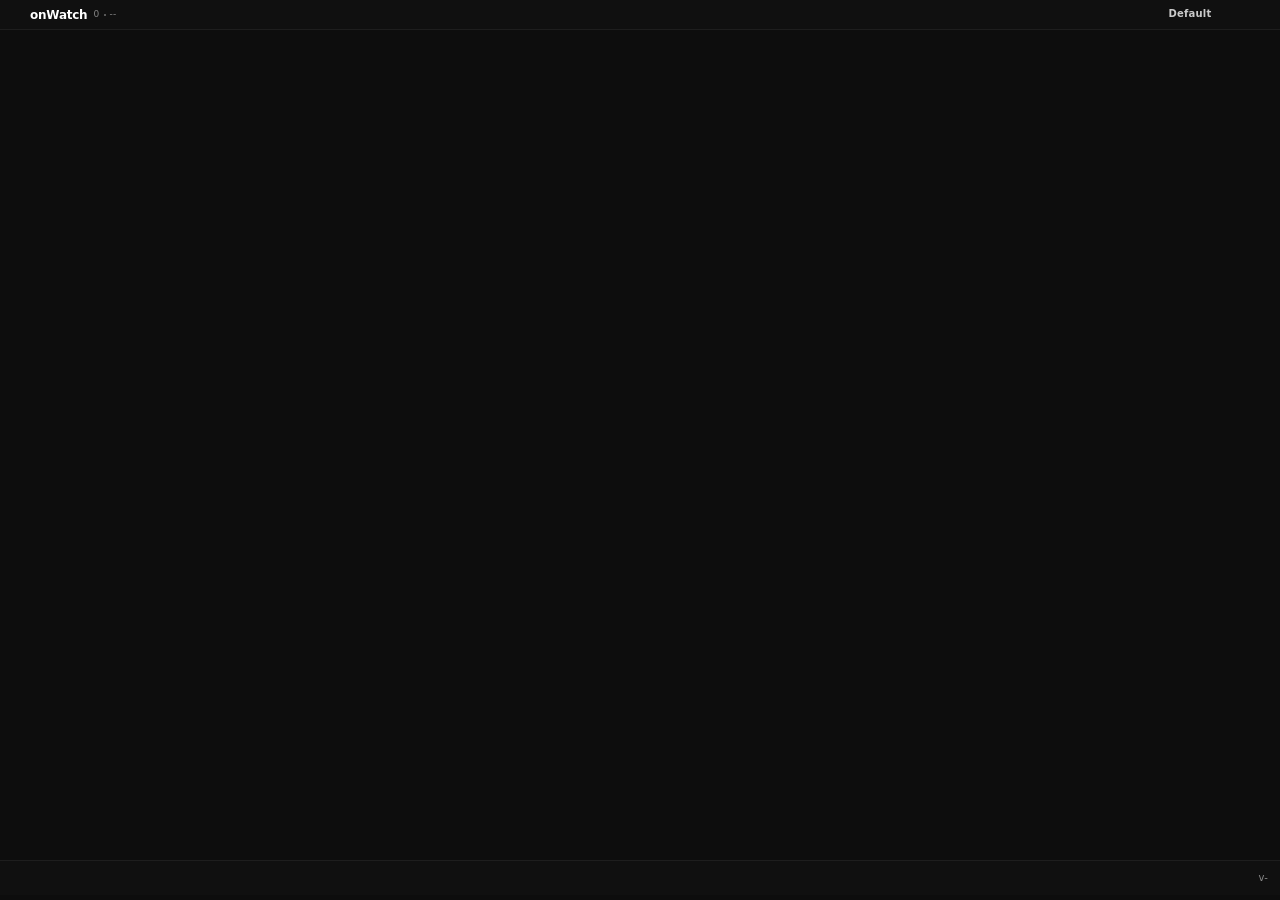
<file: internal/web/static/menubar.html>
<!DOCTYPE html>
<html lang="en" translate="no" class="notranslate">
<head>
    <meta charset="UTF-8">
    <meta name="viewport" content="width=device-width, initial-scale=1.0">
    <meta http-equiv="Content-Language" content="en">
    <meta name="google" content="notranslate">
    <title>onWatch Menubar</title>
    <link rel="icon" type="image/svg+xml" href="/static/favicon.svg">
    <style>
        :root {
            color-scheme: dark;
            --space-xs: 4px;
            --space-sm: 6px;
            --space-md: 8px;
            --space-lg: 12px;

            --font-xs: 9px;
            --font-sm: 10px;
            --font-md: 11px;
            --font-lg: 12px;
            --font-xl: 13px;

            --chart-size: 40px;
            --chart-stroke: 4px;

            --bg-body: #0d0d0d;
            --bg-panel: rgba(16, 16, 16, 0.96);
            --bg-card: rgba(22, 22, 22, 0.96);
            --bg-card-strong: rgba(28, 28, 28, 0.98);
            --bg-hover: rgba(255, 255, 255, 0.05);
            --border: rgba(255, 255, 255, 0.06);
            --settings-accent: rgba(96, 165, 250, 0.08);
            --settings-gradient-start: rgba(16, 16, 16, 0.99);
            --settings-gradient-end: rgba(10, 10, 10, 0.99);
            --icon-surface: rgba(255, 255, 255, 0.03);
            --scrollbar-thumb-soft: rgba(255, 255, 255, 0.15);
            --scrollbar-thumb-soft-hover: rgba(255, 255, 255, 0.25);
            --scrollbar-thumb: rgba(255, 255, 255, 0.22);
            --scrollbar-thumb-hover: rgba(255, 255, 255, 0.32);
            --quota-center: rgba(0, 0, 0, 0.52);
            --quota-percent-stroke: rgba(0, 0, 0, 0.82);
            --footer-divider: rgba(255, 255, 255, 0.18);
            --footer-refresh-hover-bg: rgba(255, 255, 255, 0.08);
            --footer-refresh-hover-border: rgba(255, 255, 255, 0.12);

            --text-primary: #ffffff;
            --text-soft: rgba(255, 255, 255, 0.78);
            --text-muted: rgba(255, 255, 255, 0.5);

            --healthy: #22c55e;
            --warning: #f59e0b;
            --critical: #ef4444;
            --track: rgba(255, 255, 255, 0.08);
            --focus: rgba(96, 165, 250, 0.42);
        }

        :root[data-theme="light"] {
            color-scheme: light;
            --bg-body: #f3f5f8;
            --bg-panel: rgba(255, 255, 255, 0.94);
            --bg-card: rgba(248, 250, 252, 0.95);
            --bg-card-strong: rgba(255, 255, 255, 0.98);
            --bg-hover: rgba(15, 23, 42, 0.06);
            --border: rgba(15, 23, 42, 0.12);
            --settings-accent: rgba(37, 99, 235, 0.1);
            --settings-gradient-start: rgba(255, 255, 255, 0.99);
            --settings-gradient-end: rgba(241, 245, 249, 0.97);
            --icon-surface: rgba(15, 23, 42, 0.05);
            --scrollbar-thumb-soft: rgba(15, 23, 42, 0.22);
            --scrollbar-thumb-soft-hover: rgba(15, 23, 42, 0.34);
            --scrollbar-thumb: rgba(15, 23, 42, 0.3);
            --scrollbar-thumb-hover: rgba(15, 23, 42, 0.42);
            --quota-center: rgba(248, 250, 252, 0.92);
            --quota-percent-stroke: rgba(255, 255, 255, 0.95);
            --footer-divider: rgba(15, 23, 42, 0.26);
            --footer-refresh-hover-bg: rgba(15, 23, 42, 0.1);
            --footer-refresh-hover-border: rgba(15, 23, 42, 0.2);
            --text-primary: #0f172a;
            --text-soft: rgba(15, 23, 42, 0.82);
            --text-muted: rgba(15, 23, 42, 0.62);
            --track: rgba(15, 23, 42, 0.12);
            --focus: rgba(37, 99, 235, 0.45);
        }

        * {
            box-sizing: border-box;
        }

        html,
        body {
            margin: 0;
            padding: 0;
            width: 100%;
            height: 100%;
            background: var(--bg-body);
            color: var(--text-primary);
            font-family: "SF Pro Text", "SF Pro Display", system-ui, sans-serif;
            font-size: var(--font-md);
            line-height: 1.25;
            overflow: hidden;
        }

        a,
        button,
        input,
        select {
            font: inherit;
        }

        button {
            border: 0;
            background: none;
            color: inherit;
            cursor: pointer;
        }

        a:focus-visible,
        button:focus-visible,
        input:focus-visible,
        select:focus-visible {
            outline: 2px solid var(--focus);
            outline-offset: 2px;
        }

        .hidden {
            display: none !important;
        }

        .menubar-shell {
            position: relative;
            display: flex;
            flex-direction: column;
            width: 100%;
            height: 100%;
            min-height: 0;
            max-height: 100%;
            gap: 4px;
            padding: 0 0 5px;
            background: var(--bg-body);
            overflow: hidden;
        }

        .menubar-shell.settings-open {
            min-height: 0;
        }

        .menubar-header,
        .menubar-footer,
        .provider-card,
        .minimal-provider-row,
        .state-card,
        .settings-panel {
            border: 1px solid var(--border);
            background: var(--bg-panel);
        }

        .menubar-header {
            display: flex;
            align-items: center;
            justify-content: space-between;
            gap: 4px;
            min-height: 30px;
            padding: 0 6px;
            border-radius: 0;
            border-top: 0;
            border-left: 0;
            border-right: 0;
        }

        .header-cluster,
        .header-meta,
        .header-actions {
            display: flex;
            align-items: center;
        }

        .header-cluster {
            gap: var(--space-sm);
            min-width: 0;
            cursor: pointer;
        }

        .brand-mark {
            display: grid;
            place-items: center;
            width: 18px;
            height: 18px;
            color: var(--text-primary);
        }

        .brand-mark svg {
            width: 18px;
            height: 18px;
        }

        .header-value {
            font-size: 12px;
            font-weight: 700;
            letter-spacing: -0.02em;
            line-height: 1;
            white-space: nowrap;
        }

        .header-value.hidden {
            display: none;
        }

        .header-meta {
            gap: var(--space-xs);
            color: var(--text-muted);
            font-size: var(--font-xs);
            letter-spacing: 0.04em;
            text-transform: none;
            white-space: nowrap;
        }

        .meta-divider {
            width: 2px;
            height: 2px;
            border-radius: 999px;
            background: currentColor;
            opacity: 0.8;
        }

        .header-actions {
            gap: 2px;
            flex-shrink: 0;
        }

        .icon-button {
            display: inline-flex;
            align-items: center;
            justify-content: center;
            min-width: 24px;
            height: 22px;
            padding: 0 5px;
            border-radius: 999px;
            border: 1px solid transparent;
            background: transparent;
            color: var(--text-soft);
            transition: background-color 180ms ease, border-color 180ms ease;
        }

        .icon-button:hover {
            background: var(--bg-hover);
            border-color: var(--border);
        }

        .icon-button svg {
            width: 13px;
            height: 13px;
        }

        #view-toggle {
            min-width: 64px;
            padding: 0 6px;
        }

        .view-pill {
            font-size: var(--font-sm);
            font-weight: 700;
            letter-spacing: 0.02em;
            text-transform: none;
            white-space: nowrap;
        }

        .menubar-body {
            flex: 1 1 auto;
            min-height: 0;
            overflow-x: hidden;
            overflow-y: auto;
            padding: 0;
            scrollbar-width: thin;
            scrollbar-color: var(--scrollbar-thumb-soft) transparent;
        }

        .menubar-body::-webkit-scrollbar {
            width: 6px;
        }

        .menubar-body::-webkit-scrollbar-track {
            background: transparent;
        }

        .menubar-body::-webkit-scrollbar-thumb {
            background: var(--scrollbar-thumb-soft);
            border-radius: 3px;
        }

        .menubar-body::-webkit-scrollbar-thumb:hover {
            background: var(--scrollbar-thumb-soft-hover);
        }

        .provider-header {
            display: flex;
            align-items: center;
            justify-content: space-between;
            gap: var(--space-sm);
            min-width: 0;
            padding-bottom: 1px;
        }

        .provider-copy {
            display: flex;
            align-items: center;
            gap: 8px;
            min-width: 0;
        }

        .provider-icon {
            display: inline-flex;
            align-items: center;
            justify-content: center;
            width: 20px;
            height: 20px;
            flex-shrink: 0;
            color: var(--healthy);
            background-color: currentColor;
            -webkit-mask-position: center;
            -webkit-mask-repeat: no-repeat;
            -webkit-mask-size: 16px 16px;
            mask-position: center;
            mask-repeat: no-repeat;
            mask-size: 16px 16px;
        }

        .provider-icon img,
        .provider-icon svg {
            width: 16px;
            height: 16px;
            object-fit: contain;
        }

        .provider-icon-anthropic {
            -webkit-mask-image: url("/static/icons/anthropic.svg");
            mask-image: url("/static/icons/anthropic.svg");
        }

        .provider-icon-codex,
        .provider-icon-openai {
            -webkit-mask-image: url("/static/icons/openai.svg");
            mask-image: url("/static/icons/openai.svg");
        }

        .provider-icon-minimax {
            -webkit-mask-image: url("/static/icons/minimax.svg");
            mask-image: url("/static/icons/minimax.svg");
        }

        .provider-icon-copilot {
            -webkit-mask-image: url("/static/icons/copilot.svg");
            mask-image: url("/static/icons/copilot.svg");
        }

        .provider-icon-antigravity {
            -webkit-mask-image: url("/static/icons/antigravity.svg");
            mask-image: url("/static/icons/antigravity.svg");
        }

        .provider-icon-gemini {
            -webkit-mask-image: url("/static/icons/gemini.svg");
            mask-image: url("/static/icons/gemini.svg");
        }

        .provider-icon-zai {
            -webkit-mask-image: url("/static/icons/zai.svg");
            mask-image: url("/static/icons/zai.svg");
        }

        .provider-icon-synthetic {
            -webkit-mask-image: url("/static/icons/synthetic.svg");
            mask-image: url("/static/icons/synthetic.svg");
        }

        .status-warning .provider-icon {
            color: var(--warning);
        }

        .status-critical .provider-icon,
        .status-danger .provider-icon {
            color: var(--critical);
        }

        .provider-name {
            min-width: 0;
            overflow: hidden;
            text-overflow: ellipsis;
            white-space: nowrap;
            font-size: var(--font-xl);
            font-weight: 650;
            letter-spacing: -0.01em;
        }

        .provider-updated {
            flex-shrink: 0;
            color: var(--text-muted);
            font-size: var(--font-xs);
            white-space: nowrap;
        }

        .minimal-view {
            display: grid;
            gap: var(--space-xs);
            padding: 1px;
            align-content: start;
        }

        .minimal-provider-row {
            display: grid;
            gap: 2px;
            padding: 6px 8px;
            border-radius: 13px;
        }

        .minimal-quota-list {
            display: flex;
            flex-wrap: wrap;
            align-items: center;
            gap: 0;
            color: var(--text-soft);
            font-size: var(--font-sm);
        }

        .minimal-quota-inline {
            display: inline-flex;
            align-items: center;
            gap: var(--space-sm);
            min-width: 0;
            white-space: nowrap;
        }

        .minimal-quota-label {
            color: var(--text-primary);
            font-weight: 500;
        }

        .minimal-quota-percent {
            color: var(--text-primary);
            font-weight: 700;
        }

        .minimal-quota-reset {
            color: var(--text-muted);
        }

        .inline-divider {
            color: var(--text-muted);
            padding: 0 var(--space-sm);
        }

        .provider-grid {
            gap: 5px;
            padding: 1px;
            align-content: start;
        }

        .provider-grid-standard {
            display: grid;
            grid-template-columns: repeat(6, minmax(0, 1fr));
            gap: 6px;
        }

        .provider-grid-detailed {
            display: grid;
            grid-template-columns: minmax(0, 1fr);
        }

        .provider-card {
            display: grid;
            gap: 3px;
            padding: 6px 8px;
            border-radius: 14px;
        }

        .provider-card-standard {
            grid-column: span var(--card-span, 6);
            min-width: 0;
        }

        .provider-card-detailed {
            grid-column: 1 / -1;
            gap: 2px;
        }

        .quota-grid {
            display: grid;
            grid-template-columns: repeat(min(var(--quota-count, 1), 3), minmax(0, 1fr));
            gap: 1px;
            min-width: 0;
        }

        .supplementary-section {
            margin-top: 6px;
            padding: 6px 8px;
            border-radius: 6px;
            background: var(--surface-variant, rgba(128,128,128,0.06));
            border: 1px solid var(--border-subtle, rgba(128,128,128,0.1));
        }
        .supplementary-header {
            display: flex;
            align-items: center;
            justify-content: space-between;
            margin-bottom: 4px;
            font-size: 10px;
            text-transform: uppercase;
            letter-spacing: 0.5px;
        }
        .supplementary-title {
            font-weight: 600;
            opacity: 0.5;
        }
        .supplementary-hint {
            font-style: italic;
            text-transform: none;
            letter-spacing: 0;
            opacity: 0.4;
        }
        .supplementary-grid {
            opacity: 0.75;
        }

        /* Inline API source badge for quota items */
        .quota-source-tag {
            display: inline-flex;
            align-items: center;
            gap: 3px;
            font-size: 9px;
            font-weight: 600;
            text-transform: uppercase;
            letter-spacing: 0.4px;
            padding: 1px 5px;
            border-radius: 4px;
            background: var(--surface-variant, rgba(128,128,128,0.1));
            color: var(--text-muted, rgba(128,128,128,0.6));
            opacity: 0.7;
        }
        .quota-source-tag .source-age {
            font-weight: 400;
            font-style: italic;
            text-transform: none;
            letter-spacing: 0;
        }

        .quota-item {
            display: flex;
            flex-direction: column;
            align-items: center;
            gap: 1px;
            min-width: 0;
            color: var(--healthy);
        }

        .quota-item.status-warning {
            color: var(--warning);
        }

        .quota-item.status-critical,
        .quota-item.status-danger {
            color: var(--critical);
        }

        .quota-meter {
            width: var(--chart-size);
            height: var(--chart-size);
            overflow: visible;
        }

        .quota-track {
            fill: none;
            stroke: var(--track);
            stroke-width: var(--chart-stroke);
        }

        .quota-fill {
            fill: none;
            stroke: currentColor;
            stroke-width: var(--chart-stroke);
            stroke-linecap: round;
            transform: rotate(-90deg);
            transform-origin: 20px 20px;
        }

        .quota-center {
            fill: var(--quota-center);
        }

        .quota-percent {
            fill: var(--text-primary);
            font-size: 11px;
            font-weight: 700;
            paint-order: stroke;
            stroke: var(--quota-percent-stroke);
            stroke-width: 2.2px;
            stroke-linejoin: round;
        }

        .quota-label {
            max-width: 80px;
            color: var(--text-primary);
            font-size: var(--font-sm);
            font-weight: 500;
            line-height: 1.05;
            text-align: center;
            white-space: nowrap;
            overflow: hidden;
            text-overflow: ellipsis;
        }

        .quota-reset-line {
            display: inline-flex;
            align-items: center;
            gap: 2px;
            color: var(--text-muted);
            font-size: 8px;
            line-height: 1;
            white-space: nowrap;
        }

        .quota-usage-line {
            font-size: 8px;
            color: var(--text-muted);
            opacity: 0.7;
            white-space: nowrap;
        }

        .menubar-view-standard .quota-reset-line {
            font-size: 9px;
        }

        .quota-reset-line svg {
            width: 9px;
            height: 9px;
            flex-shrink: 0;
            opacity: 0.8;
        }

        .quota-detail-stack {
            display: grid;
            gap: 0;
            padding: 1px 2px 3px;
        }

        .quota-detail-section {
            display: grid;
            gap: 3px;
            padding: 6px 2px;
            color: var(--text-soft);
            border: 0;
            background: transparent;
        }

        .quota-detail-section:first-child {
            padding-top: 6px;
        }

        .quota-detail-section + .quota-detail-section {
            border-top: 1px solid var(--border);
            margin-top: 0;
        }

        .quota-detail-head {
            display: flex;
            align-items: center;
            justify-content: space-between;
            gap: 4px;
            min-width: 0;
        }

        .quota-detail-label {
            min-width: 0;
            overflow: hidden;
            text-overflow: ellipsis;
            white-space: nowrap;
            color: var(--text-primary);
            font-size: var(--font-lg);
            font-weight: 600;
            line-height: 1.08;
        }

        .quota-bar-row {
            display: grid;
            grid-template-columns: minmax(0, 1fr) auto;
            align-items: center;
            gap: 5px;
        }

        .quota-bar-track {
            position: relative;
            height: 7px;
            border-radius: 999px;
            background: var(--track);
            overflow: hidden;
        }

        .quota-bar-fill {
            position: absolute;
            inset: 0 auto 0 0;
            width: 0;
            border-radius: inherit;
            background: var(--healthy);
        }

        .quota-bar-fill.status-warning {
            background: var(--warning);
        }

        .quota-bar-fill.status-critical,
        .quota-bar-fill.status-danger {
            background: var(--critical);
        }

        .quota-bar-value {
            color: var(--text-primary);
            font-size: var(--font-lg);
            font-weight: 700;
            white-space: nowrap;
            line-height: 1;
        }

        .quota-detail-meta {
            display: flex;
            flex-wrap: wrap;
            align-items: center;
            gap: 2px;
            color: var(--text-muted);
            font-size: var(--font-xs);
            line-height: 1.12;
        }

        .detail-divider {
            width: 2px;
            height: 2px;
            border-radius: 999px;
            background: currentColor;
            opacity: 0.7;
        }

        .menubar-footer {
            display: flex;
            align-items: center;
            justify-content: space-between;
            gap: var(--space-xs);
            margin-top: auto;
            padding: 5px 6px;
            border-radius: 0;
            border-left: 0;
            border-right: 0;
            border-bottom: 0;
            font-size: var(--font-sm);
        }

        .footer-refresh {
            display: inline-flex;
            align-items: center;
            justify-content: center;
            width: 24px;
            min-width: 24px;
            height: 24px;
            padding: 0;
            border: 1px solid transparent;
            border-radius: 6px;
            background: transparent;
            color: var(--text-primary);
            line-height: 1;
            transition: background-color 180ms ease, border-color 180ms ease;
        }

        .footer-refresh:hover {
            background: var(--footer-refresh-hover-bg);
            border-color: var(--footer-refresh-hover-border);
        }

        .footer-refresh svg {
            display: block;
            width: 13px;
            height: 13px;
        }

        .footer-version {
            color: var(--text-muted);
            font-size: inherit;
            letter-spacing: 0.01em;
            white-space: nowrap;
            margin-right: 6px;
        }

        .state-card {
            display: grid;
            place-items: center;
            gap: var(--space-sm);
            min-height: 144px;
            padding: 20px var(--space-lg);
            border-radius: 18px;
            text-align: center;
        }

        .state-card strong {
            font-size: var(--font-xl);
        }

        .state-card span {
            color: var(--text-muted);
        }

        .settings-panel {
            position: absolute;
            inset: 0;
            display: grid;
            grid-template-rows: 40px minmax(0, 1fr) 48px;
            border-radius: 18px;
            background:
                radial-gradient(circle at top right, var(--settings-accent), transparent 24%),
                linear-gradient(180deg, var(--settings-gradient-start), var(--settings-gradient-end));
            overflow: hidden;
            z-index: 20;
        }

        .settings-header,
        .settings-footer {
            display: flex;
            align-items: center;
            justify-content: space-between;
            gap: var(--space-sm);
            padding: 0 var(--space-md);
            border-bottom: 1px solid var(--border);
        }

        .settings-footer {
            border-bottom: 0;
            border-top: 1px solid var(--border);
        }

        .settings-title {
            font-size: var(--font-lg);
            font-weight: 700;
        }

        .settings-body {
            display: grid;
            gap: var(--space-lg);
            align-content: start;
            overflow-x: hidden;
            overflow-y: auto;
            padding: var(--space-lg);
            scrollbar-gutter: stable both-edges;
        }

        .menubar-body,
        .settings-body {
            scrollbar-width: thin;
            scrollbar-color: var(--scrollbar-thumb) transparent;
        }

        .menubar-body::-webkit-scrollbar,
        .settings-body::-webkit-scrollbar {
            width: 6px;
        }

        .menubar-body::-webkit-scrollbar-track,
        .settings-body::-webkit-scrollbar-track {
            background: transparent;
            margin: 4px 0;
        }

        .menubar-body::-webkit-scrollbar-thumb,
        .settings-body::-webkit-scrollbar-thumb {
            background: var(--scrollbar-thumb);
            border-radius: 999px;
        }

        .menubar-body::-webkit-scrollbar-thumb:hover,
        .settings-body::-webkit-scrollbar-thumb:hover {
            background: var(--scrollbar-thumb-hover);
        }

        .settings-section {
            display: grid;
            gap: var(--space-sm);
        }

        .settings-section h2 {
            margin: 0;
            color: var(--text-muted);
            font-size: var(--font-xs);
            font-weight: 700;
            letter-spacing: 0.14em;
            text-transform: uppercase;
        }

        .settings-card {
            display: grid;
            gap: var(--space-xs);
            padding: var(--space-md);
            border: 1px solid var(--border);
            border-radius: 14px;
            background: var(--bg-card);
        }

        .settings-card-group {
            display: grid;
            gap: var(--space-sm);
        }

        .settings-collapsible {
            display: grid;
            gap: var(--space-sm);
        }

        .settings-collapsible-toggle {
            display: flex;
            align-items: center;
            justify-content: space-between;
            width: 100%;
            padding: var(--space-xs) 0;
            color: var(--text-soft);
            font-size: var(--font-sm);
            cursor: pointer;
        }

        .settings-collapsible-toggle:hover {
            color: var(--text-primary);
        }

        .settings-collapsible-toggle svg {
            width: 12px;
            height: 12px;
            transition: transform 180ms ease;
        }

        .settings-collapsible.collapsed .settings-collapsible-toggle svg {
            transform: rotate(-90deg);
        }

        .settings-collapsible-content {
            display: grid;
            gap: var(--space-sm);
        }

        .settings-collapsible.collapsed .settings-collapsible-content {
            display: none;
        }

        .settings-hint {
            color: var(--text-muted);
            font-size: var(--font-xs);
        }

        .settings-option {
            display: grid;
            grid-template-columns: 18px minmax(0, 1fr);
            align-items: start;
            gap: var(--space-sm);
            min-height: 30px;
            padding: 3px 0;
        }

        .settings-option input[type="radio"] {
            margin: 0;
            margin-top: 2px;
        }

        .settings-option-copy {
            display: grid;
            gap: 2px;
        }

        .settings-option strong {
            font-size: var(--font-lg);
            font-weight: 600;
        }

        .settings-option em {
            color: var(--text-soft);
            font-style: normal;
            font-size: var(--font-sm);
        }

        .settings-divider {
            height: 1px;
            margin: var(--space-xs) 0;
            background: var(--border);
        }

        .settings-preview {
            display: flex;
            align-items: center;
            justify-content: space-between;
            gap: var(--space-sm);
            padding-top: var(--space-sm);
        }

        .settings-preview-label {
            color: var(--text-muted);
            font-size: var(--font-xs);
            letter-spacing: 0.08em;
            text-transform: uppercase;
        }

        .settings-preview strong {
            min-width: 0;
            overflow: hidden;
            text-overflow: ellipsis;
            white-space: nowrap;
            font-size: var(--font-lg);
            font-weight: 700;
        }

        .settings-option-count {
            color: var(--text-muted);
            font-size: var(--font-xs);
            letter-spacing: 0.08em;
            text-transform: uppercase;
        }

        .settings-checklist {
            display: grid;
            gap: 6px;
            max-height: 200px;
            overflow: auto;
            padding-right: 2px;
        }

        .settings-check-item {
            display: grid;
            grid-template-columns: 16px minmax(0, 1fr);
            align-items: start;
            gap: var(--space-sm);
            padding: 4px 0;
        }

        .settings-check-item.is-disabled {
            opacity: 0.5;
        }

        .settings-check-item input[type="checkbox"] {
            margin: 0;
            margin-top: 2px;
        }

        .settings-check-copy {
            display: grid;
            gap: 1px;
            min-width: 0;
        }

        .settings-check-copy strong {
            min-width: 0;
            overflow: hidden;
            text-overflow: ellipsis;
            white-space: nowrap;
            font-size: var(--font-lg);
            font-weight: 600;
        }

        .settings-check-copy em {
            color: var(--text-muted);
            font-style: normal;
            font-size: var(--font-sm);
        }

        .settings-grid {
            display: grid;
            grid-template-columns: repeat(2, minmax(0, 1fr));
            gap: var(--space-sm);
        }

        .settings-row {
            display: grid;
            gap: var(--space-xs);
        }

        .settings-row label {
            color: var(--text-muted);
            font-size: var(--font-xs);
            letter-spacing: 0.08em;
            text-transform: uppercase;
        }

        .settings-row select {
            width: 100%;
            height: 34px;
            padding: 0 var(--space-md);
            border: 1px solid var(--border);
            border-radius: 12px;
            background: var(--bg-card-strong);
            color: var(--text-primary);
            appearance: none;
        }

        .provider-order-list {
            display: grid;
            gap: var(--space-xs);
        }

        .provider-order-item {
            display: grid;
            grid-template-columns: 18px 16px minmax(0, 1fr) auto;
            align-items: center;
            gap: var(--space-sm);
            min-height: 34px;
            padding: 5px var(--space-sm);
            border: 1px solid var(--border);
            border-radius: 12px;
            background: var(--bg-card-strong);
            cursor: grab;
        }

        .provider-order-item.dragging {
            opacity: 0.45;
        }

        .provider-order-handle {
            display: inline-flex;
            align-items: center;
            justify-content: center;
            color: var(--text-muted);
        }

        .provider-order-handle svg {
            width: 12px;
            height: 12px;
        }

        .provider-order-copy {
            display: grid;
            gap: 1px;
            min-width: 0;
        }

        .provider-order-name {
            min-width: 0;
            overflow: hidden;
            text-overflow: ellipsis;
            white-space: nowrap;
            font-size: var(--font-lg);
            font-weight: 600;
        }

        .provider-order-meta {
            color: var(--text-muted);
            font-size: var(--font-xs);
            text-transform: lowercase;
        }

        .provider-order-controls {
            display: inline-flex;
            align-items: center;
            gap: var(--space-xs);
            justify-self: end;
        }

        .provider-order-move {
            display: inline-flex;
            align-items: center;
            justify-content: center;
            width: 24px;
            height: 24px;
            border: 1px solid var(--border);
            border-radius: 8px;
            background: var(--bg-hover);
            color: var(--text-soft);
            transition: background-color 180ms ease, border-color 180ms ease;
        }

        .provider-order-move:hover:not(:disabled) {
            background: color-mix(in srgb, var(--bg-hover) 70%, transparent);
            border-color: color-mix(in srgb, var(--text-primary) 24%, transparent);
        }

        .provider-order-move:disabled {
            opacity: 0.45;
            cursor: default;
        }

        .provider-order-move svg {
            width: 12px;
            height: 12px;
        }

        .provider-order-toggle {
            display: inline-flex;
            align-items: center;
            gap: var(--space-xs);
            color: var(--text-muted);
            font-size: var(--font-xs);
        }

        .provider-order-toggle input[type="checkbox"] {
            margin: 0;
        }

        .provider-order-item .provider-icon {
            color: var(--text-soft);
            justify-self: center;
        }

        .save-button {
            min-width: 60px;
            min-height: 28px;
            padding: 0 12px;
            border-radius: 999px;
            background: linear-gradient(180deg, color-mix(in srgb, var(--text-primary) 18%, transparent), color-mix(in srgb, var(--text-primary) 8%, transparent));
            border: 1px solid var(--border);
            color: var(--text-primary);
            font-size: 11px;
            font-weight: 600;
            transition: transform 180ms ease, border-color 180ms ease, background-color 180ms ease;
        }

        .save-button:hover {
            transform: translateY(-1px);
            border-color: color-mix(in srgb, var(--text-primary) 28%, transparent);
        }

        .save-button:disabled {
            opacity: 0.6;
            cursor: default;
            transform: none;
        }

        @media (max-width: 359px) {
            .header-meta {
                display: none;
            }

            .settings-grid {
                grid-template-columns: 1fr;
            }

            .provider-grid-standard {
                grid-template-columns: 1fr;
            }

            .provider-card-standard {
                grid-column: 1 / -1 !important;
            }

        }

        @media (max-width: 320px) {
            .quota-grid {
                grid-template-columns: repeat(2, minmax(0, 1fr));
            }

            .quota-item:last-child:nth-child(odd) {
                grid-column: 1 / -1;
            }
        }

        @media (prefers-reduced-motion: reduce) {
            *,
            *::before,
            *::after {
                animation: none !important;
                transition: none !important;
                scroll-behavior: auto !important;
            }
        }
    </style>
</head>
<body translate="no">
    <main class="menubar-shell menubar-view-standard" id="menubar-shell">
        <header class="menubar-header">
            <div class="header-cluster">
                <div class="brand-mark" aria-hidden="true" id="brand-mark"></div>
                <div class="header-value" id="header-value">onWatch</div>
                <div class="header-meta">
                    <span id="header-count">0</span>
                    <span class="meta-divider"></span>
                    <span id="header-updated">--</span>
                </div>
            </div>
            <div class="header-actions">
                <button class="icon-button" id="view-toggle" aria-label="Change menubar density" title="Change density">
                    <span class="view-pill" id="view-pill">Default</span>
                </button>
                <button class="icon-button" id="settings-toggle" aria-label="Open menubar settings" title="Settings"></button>
                <button class="icon-button" id="close-button" aria-label="Close menubar" title="Close"></button>
            </div>
        </header>

        <section class="menubar-body" id="menubar-body" aria-live="polite"></section>

        <footer class="menubar-footer">
            <button class="footer-refresh" id="refresh-button" type="button" aria-label="Refresh menubar data" title="Refresh">
                <span id="refresh-icon"></span>
            </button>
            <span class="footer-version" id="footer-version">v-</span>
        </footer>

        <section class="settings-panel hidden" id="settings-panel" aria-hidden="true">
            <div class="settings-header">
                <button class="icon-button" id="settings-back" aria-label="Close settings" title="Back"></button>
                <div class="settings-title">Settings</div>
                <button class="icon-button" id="settings-close" aria-label="Close settings" title="Close"></button>
            </div>
            <div class="settings-body" id="settings-body"></div>
            <div class="settings-footer">
                <div class="settings-hint" id="settings-note">tray + local</div>
                <button class="save-button" id="settings-save" type="button">Done</button>
            </div>
        </section>
    </main>

    <script>
        window.__ONWATCH_MENUBAR__ = __ONWATCH_MENUBAR_BOOTSTRAP__;

        (() => {
            const capability = new URLSearchParams(window.location.hash.slice(1)).get("token") || sessionStorage.getItem("onwatch.menubar.capability") || "";
            if (capability) sessionStorage.setItem("onwatch.menubar.capability", capability);
            if (window.location.hash) window.history.replaceState(null, "", window.location.pathname + window.location.search);
            const MENUBAR_VERSION = "__ONWATCH_MENUBAR_VERSION__";
            const STATUS_STORAGE_KEY = "menubar_status_display";
            const VIEW_STORAGE_KEY = "menubar_view_mode";
            const ORDER_STORAGE_KEY = "menubar_provider_order";
            const THEME_STORAGE_KEY = "menubar_theme_mode";
            const VIEW_ORDER = ["minimal", "standard", "detailed"];
            const THEME_MODES = ["system", "light", "dark"];

            const icons = {
                star: '<svg viewBox="0 0 24 24" fill="none" stroke="currentColor" stroke-width="2" stroke-linecap="round"><path d="M12 2v20"/><path d="M2 12h20"/><path d="M4.93 4.93 19.07 19.07"/><path d="M19.07 4.93 4.93 19.07"/></svg>',
                settings: '<svg viewBox="0 0 24 24" fill="none" stroke="currentColor" stroke-width="1.8" stroke-linecap="round" stroke-linejoin="round"><circle cx="12" cy="12" r="3.2"/><path d="M19.4 15a1.6 1.6 0 0 0 .32 1.82l.05.05a2 2 0 0 1-2.82 2.83l-.06-.06a1.6 1.6 0 0 0-1.81-.33 1.6 1.6 0 0 0-.99 1.48V21a2 2 0 0 1-4 0v-.08a1.6 1.6 0 0 0-.99-1.48 1.6 1.6 0 0 0-1.81.33l-.06.06A2 2 0 0 1 4.4 17l.06-.05A1.6 1.6 0 0 0 4.79 15a1.6 1.6 0 0 0-1.48-.99H3.2a2 2 0 1 1 0-4h.08A1.6 1.6 0 0 0 4.76 9a1.6 1.6 0 0 0-.33-1.82l-.06-.05A2 2 0 1 1 7.2 4.3l.06.05a1.6 1.6 0 0 0 1.81.33 1.6 1.6 0 0 0 .99-1.48V3.1a2 2 0 0 1 4 0v.08a1.6 1.6 0 0 0 .99 1.48 1.6 1.6 0 0 0 1.81-.33l.06-.05a2 2 0 1 1 2.82 2.82l-.05.06A1.6 1.6 0 0 0 19.4 9c0 .64.37 1.22.95 1.49.17.08.35.11.54.11h.08a2 2 0 0 1 0 4h-.08a1.6 1.6 0 0 0-1.49.95Z"/></svg>',
                close: '<svg viewBox="0 0 24 24" fill="none" stroke="currentColor" stroke-width="1.8" stroke-linecap="round"><path d="M6 6 18 18"/><path d="M18 6 6 18"/></svg>',
                back: '<svg viewBox="0 0 24 24" fill="none" stroke="currentColor" stroke-width="1.8" stroke-linecap="round" stroke-linejoin="round"><path d="M15 18 9 12l6-6"/></svg>',
                refresh: '<svg viewBox="0 0 24 24" fill="none" stroke="currentColor" stroke-width="2" stroke-linecap="round" stroke-linejoin="round"><path d="M20 12a8 8 0 1 0-2.34 5.66"/><path d="M20 4v7h-7"/></svg>',
                clock: '<svg viewBox="0 0 24 24" fill="none" stroke="currentColor" stroke-width="1.8" stroke-linecap="round" stroke-linejoin="round"><circle cx="12" cy="12" r="8"/><path d="M12 8v4l3 2"/></svg>',
                grip: '<svg viewBox="0 0 24 24" fill="currentColor"><circle cx="8" cy="7" r="1.5"/><circle cx="8" cy="12" r="1.5"/><circle cx="8" cy="17" r="1.5"/><circle cx="16" cy="7" r="1.5"/><circle cx="16" cy="12" r="1.5"/><circle cx="16" cy="17" r="1.5"/></svg>',
                arrowUp: '<svg viewBox="0 0 24 24" fill="none" stroke="currentColor" stroke-width="1.9" stroke-linecap="round" stroke-linejoin="round"><path d="m6 14 6-6 6 6"/></svg>',
                arrowDown: '<svg viewBox="0 0 24 24" fill="none" stroke="currentColor" stroke-width="1.9" stroke-linecap="round" stroke-linejoin="round"><path d="m6 10 6 6 6-6"/></svg>',
            };

            const statusDisplayOptions = [
                { mode: "multi_provider", label: "Multi-provider", detail: () => "Select up to three quotas." },
                { mode: "critical_count", label: "Critical count", detail: (snapshot) => `Shows ${aggregateAlertCount(snapshot)} alerts.` },
                { mode: "icon_only", label: "Icon only", detail: () => "Shows only the tray icon." }
            ];

            const bootstrap = normalizePreferences(window.__ONWATCH_MENUBAR__ || {});
            const requestedView = (() => {
                const query = new URLSearchParams(window.location.search).get("view");
                return query ? normalizeView(query) : "";
            })();
            const storedStatus = readStoredStatusDisplay();
            const storedOrder = readStoredProviderOrder();

            if (storedStatus) {
                bootstrap.status_display = storedStatus;
            }
            if (storedOrder.length > 0 && (!bootstrap.providers_order || bootstrap.providers_order.length === 0)) {
                bootstrap.providers_order = storedOrder;
            }

            const state = {
                snapshot: null,
                providerOptions: [],
                preferences: bootstrap,
                draft: null,
                view: requestedView || normalizeView(bootstrap.default_view || "standard"),
                loading: true,
                saving: false,
                settingsOpen: false,
                error: "",
                draggingProviderID: "",
                systemPrefersDark: window.matchMedia && window.matchMedia("(prefers-color-scheme: dark)").matches,
                quotaSelectionExpanded: true
            };

            const shell = document.getElementById("menubar-shell");
            const body = document.getElementById("menubar-body");
            const settingsPanel = document.getElementById("settings-panel");
            const settingsBody = document.getElementById("settings-body");
            const header = document.querySelector(".menubar-header");
            const headerCluster = document.querySelector(".header-cluster");
            const footer = document.querySelector(".menubar-footer");
            const settingsHeader = settingsPanel.querySelector(".settings-header");
            const settingsFooter = settingsPanel.querySelector(".settings-footer");
            const headerValue = document.getElementById("header-value");
            const headerCount = document.getElementById("header-count");
            const headerUpdated = document.getElementById("header-updated");
            const viewPill = document.getElementById("view-pill");
            const settingsNote = document.getElementById("settings-note");
            const footerVersion = document.getElementById("footer-version");
            let refreshTimer = null;
            let resizeFrame = 0;
            let resizeTimer = 0;
            let autoSaveTimer = null;

            if (footerVersion) {
                footerVersion.textContent = `v${MENUBAR_VERSION || "-"}`;
            }

            document.getElementById("brand-mark").innerHTML = icons.star;
            document.getElementById("settings-toggle").innerHTML = icons.settings;
            document.getElementById("close-button").innerHTML = icons.close;
            document.getElementById("settings-back").innerHTML = icons.back;
            document.getElementById("settings-close").innerHTML = icons.close;
            document.getElementById("refresh-icon").innerHTML = icons.refresh;

            document.getElementById("view-toggle").addEventListener("click", () => {
                state.view = nextView(state.view);
                writeStoredViewMode(state.view);
                if (state.settingsOpen && state.draft) {
                    state.draft.default_view = state.view;
                    scheduleAutoSave();
                }
                render();
            });
            const themeMedia = window.matchMedia ? window.matchMedia("(prefers-color-scheme: dark)") : null;
            if (themeMedia && typeof themeMedia.addEventListener === "function") {
                themeMedia.addEventListener("change", (event) => {
                    state.systemPrefersDark = !!event.matches;
                    applyTheme();
                    queueResizeReport();
                });
            } else if (themeMedia && typeof themeMedia.addListener === "function") {
                themeMedia.addListener((event) => {
                    state.systemPrefersDark = !!event.matches;
                    applyTheme();
                    queueResizeReport();
                });
            }
            document.getElementById("settings-toggle").addEventListener("click", () => openSettings());
            document.getElementById("settings-back").addEventListener("click", () => closeSettings());
            document.getElementById("settings-close").addEventListener("click", () => closeSettings());
            headerCluster.addEventListener("click", () => openDashboard());
            document.getElementById("close-button").addEventListener("click", () => closeMenubar());
            document.getElementById("refresh-button").addEventListener("click", () => void refreshData());
            document.getElementById("settings-save").addEventListener("click", () => closeSettings());
            settingsBody.addEventListener("change", handleSettingsChange);
            settingsBody.addEventListener("click", handleSettingsClick);
            settingsBody.addEventListener("dragstart", handleSettingsDragStart);
            settingsBody.addEventListener("dragover", handleSettingsDragOver);
            settingsBody.addEventListener("drop", handleSettingsDrop);
            settingsBody.addEventListener("dragend", handleSettingsDragEnd);
            window.addEventListener("resize", queueResizeReport);

            init();

            async function init() {
                applyTheme();
                render();
                await Promise.all([loadPreferences(), loadSnapshot()]);
            }

            async function loadPreferences() {
                try {
                    const response = await fetch("/api/menubar/preferences", {
                        credentials: "same-origin",
                        headers: { "X-Onwatch-Menubar": capability, "Accept": "application/json" }
                    });
                    if (!response.ok) {
                        throw new Error(`preferences ${response.status}`);
                    }
                    const data = await response.json();
                    const previousIDs = new Set(state.providerOptions.map((p) => p.id));
                    state.providerOptions = Array.isArray(data.providers) ? data.providers : [];
                    const preferences = normalizePreferences(data);
                    if (previousIDs.size > 0 && preferences.visible_providers.length > 0) {
                        const newProviders = state.providerOptions.filter((p) => !previousIDs.has(p.id));
                        for (const provider of newProviders) {
                            preferences.visible_providers.push(provider.id);
                        }
                    }
                    const localStatus = readStoredStatusDisplay();
                    const localOrder = readStoredProviderOrder();
                    if (localStatus) {
                        preferences.status_display = localStatus;
                    }
                    preferences.providers_order = mergeProviderOrder(
                        preferences.providers_order.length > 0 ? preferences.providers_order : localOrder,
                        state.providerOptions.map((provider) => provider.id)
                    );
                    state.preferences = preferences;
                    if (!state.settingsOpen) {
                        state.draft = null;
                    }
                    writeStoredThemeMode(preferences.theme);
                    applyTheme();
                    if (!requestedView) {
                        state.view = normalizeView(preferences.default_view || state.view);
                    }
                    writeStoredStatusDisplay(preferences.status_display);
                    writeStoredProviderOrder(preferences.providers_order);
                    resetRefreshTimer();
                    render();
                } catch (error) {
                    resetRefreshTimer();
                    render();
                }
            }

            async function loadSnapshot() {
                state.loading = state.snapshot == null;
                render();
                try {
                    const response = await fetch("/api/menubar/summary", {
                        credentials: "same-origin",
                        headers: { "X-Onwatch-Menubar": capability, "Accept": "application/json" }
                    });
                    if (!response.ok) {
                        throw new Error(`summary ${response.status}`);
                    }
                    state.snapshot = await response.json();
                    state.error = "";
                } catch (error) {
                    state.error = error && error.message ? error.message : "Unable to load menubar data.";
                } finally {
                    state.loading = false;
                    render();
                }
            }

            async function refreshData() {
                await Promise.all([loadPreferences(), loadSnapshot()]);
            }

            function sendNativeAction(action) {
                try {
                    const handler = window.webkit && window.webkit.messageHandlers && window.webkit.messageHandlers.onwatchAction;
                    if (handler && typeof handler.postMessage === "function") {
                        handler.postMessage(action);
                        return true;
                    }
                } catch (error) {
                    return false;
                }
                return false;
            }

            function openDashboard() {
                if (sendNativeAction("open_dashboard")) {
                    return;
                }
                window.location.href = "/";
            }

            function closeMenubar() {
                if (sendNativeAction("close")) {
                    return;
                }
                if (typeof window.close === "function") {
                    window.close();
                }
                setTimeout(() => {
                    if (window.location.pathname !== "/") {
                        window.location.href = "/";
                    }
                }, 50);
            }

            async function savePreferences() {
                if (state.saving) {
                    return;
                }
                const draft = normalizePreferences(state.draft || state.preferences);
                draft.providers_order = mergeProviderOrder(draft.providers_order, state.providerOptions.map((provider) => provider.id));
                state.saving = true;
                renderSettings();
                try {
                    const response = await fetch("/api/menubar/preferences", {
                        method: "PUT",
                        credentials: "same-origin",
                        headers: {
                            "X-Onwatch-Menubar": capability, "Accept": "application/json",
                            "Content-Type": "application/json",
                            "X-Requested-With": "XMLHttpRequest"
                        },
                        body: JSON.stringify(draft)
                    });
                    if (!response.ok) {
                        throw new Error(`save ${response.status}`);
                    }
                    const data = await response.json();
                    state.providerOptions = Array.isArray(data.providers) ? data.providers : state.providerOptions;
                    state.preferences = normalizePreferences(data);
                    state.preferences.providers_order = mergeProviderOrder(
                        draft.providers_order,
                        state.providerOptions.map((provider) => provider.id)
                    );
                    writeStoredStatusDisplay(state.preferences.status_display);
                    writeStoredProviderOrder(state.preferences.providers_order);
                    writeStoredThemeMode(state.preferences.theme);
                    writeStoredViewMode(state.view);
                    state.draft = null;
                    applyTheme();
                    state.settingsOpen = false;
                    state.error = "";
                    settingsNote.textContent = "saved";
                    resetRefreshTimer();
                    await loadSnapshot();
                } catch (error) {
                    settingsNote.textContent = "save failed";
                } finally {
                    state.saving = false;
                    render();
                }
            }

            function scheduleAutoSave(delayMs) {
                if (autoSaveTimer) clearTimeout(autoSaveTimer);
                autoSaveTimer = setTimeout(() => {
                    autoSaveTimer = null;
                    void autoSavePreferences();
                }, delayMs || 500);
            }

            async function autoSavePreferences() {
                if (state.saving || !state.draft) return;
                const draft = normalizePreferences(state.draft);
                draft.providers_order = mergeProviderOrder(draft.providers_order, state.providerOptions.map((p) => p.id));
                state.saving = true;
                settingsNote.textContent = "saving…";
                renderSettings();
                try {
                    const response = await fetch("/api/menubar/preferences", {
                        method: "PUT",
                        credentials: "same-origin",
                        headers: {
                            "X-Onwatch-Menubar": capability, "Accept": "application/json",
                            "Content-Type": "application/json",
                            "X-Requested-With": "XMLHttpRequest"
                        },
                        body: JSON.stringify(draft)
                    });
                    if (!response.ok) throw new Error(`save ${response.status}`);
                    const data = await response.json();
                    state.providerOptions = Array.isArray(data.providers) ? data.providers : state.providerOptions;
                    state.preferences = normalizePreferences(data);
                    state.preferences.providers_order = mergeProviderOrder(
                        draft.providers_order,
                        state.providerOptions.map((p) => p.id)
                    );
                    writeStoredStatusDisplay(state.preferences.status_display);
                    writeStoredProviderOrder(state.preferences.providers_order);
                    writeStoredThemeMode(state.preferences.theme);
                    writeStoredViewMode(state.view);
                    if (state.settingsOpen) {
                        state.draft = normalizePreferences(state.preferences);
                        state.draft.default_view = normalizeView(state.view || state.draft.default_view);
                    }
                    state.error = "";
                    settingsNote.textContent = "saved";
                    applyTheme();
                    resetRefreshTimer();
                    loadSnapshot();
                } catch (error) {
                    settingsNote.textContent = "save failed";
                } finally {
                    state.saving = false;
                    renderSettings();
                }
            }

            function openSettings() {
                const draft = normalizePreferences(state.preferences);
                draft.default_view = normalizeView(state.view || draft.default_view);
                draft.providers_order = mergeProviderOrder(draft.providers_order, state.providerOptions.map((provider) => provider.id));
                state.draft = draft;
                state.settingsOpen = true;
                settingsNote.textContent = "";
                render();
            }

            function closeSettings() {
                if (autoSaveTimer && state.draft) {
                    clearTimeout(autoSaveTimer);
                    autoSaveTimer = null;
                    void autoSavePreferences();
                }
                state.settingsOpen = false;
                state.draft = null;
                state.draggingProviderID = "";
                render();
            }

            function handleSettingsChange(event) {
                if (!state.draft) {
                    return;
                }
                const target = event.target;
                if (!(target instanceof HTMLElement)) {
                    return;
                }
                if (target.matches('input[name="status-display"]')) {
                    state.draft.status_display.mode = target.value;
                    if (target.value === "multi_provider") {
                        ensureMultiProviderSelection();
                        state.quotaSelectionExpanded = true;
                    }
                    scheduleAutoSave();
                    renderSettings();
                    return;
                }
                if (target.matches('input[name="status-selection"]')) {
                    state.draft.status_display.selected_quotas = normalizeStatusSelections(
                        [...settingsBody.querySelectorAll('input[name="status-selection"]:checked')]
                            .map((input) => parseStatusSelectionValue(input.value))
                    );
                    state.quotaSelectionExpanded = true;
                    scheduleAutoSave();
                    renderSettings();
                    return;
                }
                if (target.matches('input[name="visible-provider"]')) {
                    const visible = [...settingsBody.querySelectorAll('input[name="visible-provider"]:checked')].map((input) => input.value);
                    if (visible.length === state.providerOptions.length) {
                        state.draft.visible_providers = [];
                    } else {
                        state.draft.visible_providers = visible;
                    }
                    ensureMultiProviderSelection();
                    state.quotaSelectionExpanded = true;
                    scheduleAutoSave();
                    renderSettings();
                    return;
                }
                if (target.matches('select[name="view-mode"]')) {
                    state.draft.default_view = normalizeView(target.value);
                    state.view = state.draft.default_view;
                    writeStoredViewMode(state.view);
                    scheduleAutoSave();
                    render();
                    return;
                }
                if (target.matches('select[name="theme-mode"]')) {
                    state.draft.theme = normalizeTheme(target.value);
                    scheduleAutoSave();
                    applyTheme();
                    queueResizeReport();
                    return;
                }
            }

            function handleSettingsClick(event) {
                const target = event.target instanceof Element ? event.target.closest('[data-action="toggle-quota-selection"]') : null;
                if (!(target instanceof HTMLElement)) {
                    return;
                }
                event.preventDefault();
                state.quotaSelectionExpanded = !state.quotaSelectionExpanded;
                renderSettings();
                queueResizeReport();
            }

            function handleSettingsDragStart(event) {
                if (!state.settingsOpen || !state.draft) {
                    return;
                }
                const item = event.target instanceof Element ? event.target.closest(".provider-order-item") : null;
                if (!(item instanceof HTMLElement)) {
                    return;
                }
                state.draggingProviderID = item.dataset.providerId || "";
                item.classList.add("dragging");
                if (event.dataTransfer) {
                    event.dataTransfer.effectAllowed = "move";
                    event.dataTransfer.setData("text/plain", state.draggingProviderID);
                }
            }

            function handleSettingsDragOver(event) {
                if (!state.settingsOpen || !state.draft) {
                    return;
                }
                const list = settingsBody.querySelector("#provider-order-list");
                const dragging = list ? list.querySelector(".provider-order-item.dragging") : null;
                const item = event.target instanceof Element ? event.target.closest(".provider-order-item") : null;
                if (!(list instanceof HTMLElement) || !(dragging instanceof HTMLElement) || !(item instanceof HTMLElement) || item === dragging) {
                    return;
                }
                event.preventDefault();
                const box = item.getBoundingClientRect();
                const insertBefore = event.clientY < box.top + box.height / 2;
                if (insertBefore) {
                    list.insertBefore(dragging, item);
                } else {
                    list.insertBefore(dragging, item.nextSibling);
                }
            }

            function handleSettingsDrop(event) {
                if (!state.settingsOpen || !state.draft) {
                    return;
                }
                const list = settingsBody.querySelector("#provider-order-list");
                if (!(list instanceof HTMLElement)) {
                    return;
                }
                event.preventDefault();
                syncDraftProviderOrder(list);
            }

            function handleSettingsDragEnd(event) {
                if (!state.settingsOpen || !state.draft) {
                    return;
                }
                const item = event.target instanceof Element ? event.target.closest(".provider-order-item") : null;
                if (item instanceof HTMLElement) {
                    item.classList.remove("dragging");
                }
                const list = settingsBody.querySelector("#provider-order-list");
                if (list instanceof HTMLElement) {
                    syncDraftProviderOrder(list);
                }
                state.draggingProviderID = "";
            }

            function syncDraftProviderOrder(list) {
                state.draft.providers_order = [...list.querySelectorAll(".provider-order-item[data-provider-id]")]
                    .map((item) => item.getAttribute("data-provider-id") || "")
                    .filter(Boolean);
                scheduleAutoSave();
                renderBody();
                queueResizeReport();
            }

            function moveDraftProvider(providerID, direction) {
                if (!state.settingsOpen || !state.draft || !providerID) {
                    return;
                }
                const available = orderedProviderOptions().map((provider) => provider.id);
                const order = mergeProviderOrder(state.draft.providers_order, available);
                const from = order.indexOf(providerID);
                if (from < 0) {
                    return;
                }
                const delta = direction === "up" ? -1 : 1;
                const to = from + delta;
                if (to < 0 || to >= order.length) {
                    return;
                }
                [order[from], order[to]] = [order[to], order[from]];
                state.draft.providers_order = order;
                scheduleAutoSave();
                renderBody();
                renderSettings();
                queueResizeReport();
            }

            function render() {
                shell.className = `menubar-shell menubar-view-${escapeHTML(state.view)}${state.settingsOpen ? " settings-open" : ""}`;
                updateHeader();
                renderBody();
                renderSettings();
                settingsPanel.classList.toggle("hidden", !state.settingsOpen);
                settingsPanel.setAttribute("aria-hidden", String(!state.settingsOpen));
                viewPill.textContent = viewCode(state.view);
                queueResizeReport();
            }

            function updateHeader() {
                const providers = visibleProviders();
                headerValue.textContent = "onWatch";
                headerValue.classList.remove("hidden");
                headerValue.setAttribute("aria-hidden", "false");
                headerCount.textContent = `${providers.length} ${providers.length === 1 ? "provider" : "providers"}`;
                headerUpdated.textContent = compactUpdatedLabel(state.snapshot && state.snapshot.updated_ago);
            }

            function renderBody() {
                if (state.loading && !state.snapshot) {
                    body.innerHTML = renderStateCard("Loading", "Fetching quota snapshot");
                    return;
                }
                if (state.error && !state.snapshot) {
                    body.innerHTML = renderStateCard("Unavailable", state.error);
                    return;
                }
                if (!state.snapshot || !Array.isArray(state.snapshot.providers) || state.snapshot.providers.length === 0) {
                    body.innerHTML = renderStateCard("No Data", "Enable a provider to fill the tray.");
                    return;
                }
                const providers = visibleProviders();
                if (providers.length === 0) {
                    body.innerHTML = renderStateCard("No Data", "Choose at least one provider.");
                    return;
                }
                if (state.view === "minimal") {
                    body.innerHTML = renderMinimalView(providers);
                    return;
                }
                if (state.view === "detailed") {
                    body.innerHTML = renderDetailedView(providers);
                    return;
                }
                body.innerHTML = renderStandardView(providers);
            }

            function renderSettings() {
                if (!state.settingsOpen || !state.draft) {
                    settingsBody.innerHTML = "";
                    document.getElementById("settings-save").disabled = false;
                    return;
                }
                ensureMultiProviderSelection();
                const draft = state.draft;
                const orderedOptions = orderedProviderOptions();
                const showAll = draft.visible_providers.length === 0;
                const statusOptions = selectableStatusQuotaOptions();
                const selectedKeys = new Set(draft.status_display.selected_quotas.map((selection) => statusSelectionKey(selection)));
                const selectedCount = draft.status_display.selected_quotas.length;
                settingsBody.innerHTML = `
                    <section class="settings-section">
                        <h2>Appearance</h2>
                        <div class="settings-card">
                            <label class="settings-row">
                                <span>Density</span>
                                <select name="view-mode" aria-label="Menubar density">
                                    <option value="minimal" ${draft.default_view === "minimal" ? "selected" : ""}>Minimal</option>
                                    <option value="standard" ${draft.default_view === "standard" ? "selected" : ""}>Default</option>
                                    <option value="detailed" ${draft.default_view === "detailed" ? "selected" : ""}>Detail</option>
                                </select>
                            </label>
                            <div class="settings-hint">Minimal keeps a compact dashboard-style summary. Default shows quota cards. Detail expands bars and metadata.</div>
                            <div class="settings-divider" aria-hidden="true"></div>
                            <label class="settings-row">
                                <span>Theme</span>
                                <select name="theme-mode" aria-label="Theme mode">
                                    <option value="system" ${draft.theme === "system" ? "selected" : ""}>System</option>
                                    <option value="light" ${draft.theme === "light" ? "selected" : ""}>Light</option>
                                    <option value="dark" ${draft.theme === "dark" ? "selected" : ""}>Dark</option>
                                </select>
                            </label>
                            <div class="settings-hint">System follows macOS appearance. Light and Dark override it.</div>
                        </div>
                    </section>

                    <section class="settings-section">
                        <h2>Status Bar Display</h2>
                        <div class="settings-card">
                            ${statusDisplayOptions.map((option) => `
                                <label class="settings-option">
                                    <input type="radio" name="status-display" value="${escapeHTML(option.mode)}" ${draft.status_display.mode === option.mode ? "checked" : ""}>
                                    <span class="settings-option-copy">
                                        <strong>${escapeHTML(option.label)}</strong>
                                        ${option.detail(state.snapshot, draft) ? `<em>${escapeHTML(option.detail(state.snapshot, draft))}</em>` : ""}
                                    </span>
                                </label>
                            `).join("")}
                            ${draft.status_display.mode === "multi_provider" ? `
                                <div class="settings-divider" aria-hidden="true"></div>
                                <div class="settings-collapsible ${state.quotaSelectionExpanded ? "" : "collapsed"}" id="quota-selection-collapsible">
                                    <button type="button" class="settings-collapsible-toggle" data-action="toggle-quota-selection">
                                        <span>Select quotas (${selectedCount}/3)</span>
                                        <svg viewBox="0 0 24 24" fill="none" stroke="currentColor" stroke-width="2"><path d="M6 9l6 6 6-6"/></svg>
                                    </button>
                                    <div class="settings-collapsible-content">
                                        <div class="settings-hint">Select quotas to display. Hidden providers do not appear here.</div>
                                        <div class="settings-checklist">
                                            ${statusOptions.map((option) => {
                                                const key = statusSelectionKey(option);
                                                const checked = selectedKeys.has(key);
                                                const disabled = !checked && selectedCount >= 3;
                                                return `
                                                    <label class="settings-check-item ${disabled ? "is-disabled" : ""}">
                                                        <input type="checkbox" name="status-selection" value="${escapeHTML(key)}" ${checked ? "checked" : ""} ${disabled ? "disabled" : ""}>
                                                        <span class="settings-check-copy">
                                                            <strong>${escapeHTML(option.provider_label)} - ${escapeHTML(option.quota_label)}</strong>
                                                            <em>${escapeHTML(compactQuotaLabel(option.quota_label, option.quota_key))} · ${escapeHTML(option.base_provider || "provider")}</em>
                                                        </span>
                                                    </label>
                                                `;
                                            }).join("") || '<div class="settings-hint">No visible provider quotas are available yet.</div>'}
                                        </div>
                                    </div>
                                </div>
                                <div class="settings-preview">
                                    <span class="settings-preview-label">Preview</span>
                                    <strong>${escapeHTML(statusDisplayPreview(state.snapshot, draft))}</strong>
                                </div>
                            ` : ""}
                        </div>
                    </section>

                    <section class="settings-section">
                        <h2>Provider Order</h2>
                        <div class="settings-card">
                            <div class="settings-hint">Drag or use arrows to reorder. Toggle visibility on the right.</div>
                            <div class="provider-order-list" id="provider-order-list">
                                ${orderedOptions.map((provider, index) => {
                                    const visible = showAll || draft.visible_providers.includes(provider.id);
                                    const canMoveUp = index > 0;
                                    const canMoveDown = index < orderedOptions.length - 1;
                                    return `
                                        <div class="provider-order-item ${visible ? "" : "is-hidden"}" draggable="true" data-provider-id="${escapeHTML(provider.id)}">
                                            <span class="provider-order-handle" aria-hidden="true">${icons.grip}</span>
                                            <span class="provider-icon ${escapeHTML(providerIconClass(provider))}" aria-hidden="true"></span>
                                            <div class="provider-order-copy">
                                                <span class="provider-order-name">${escapeHTML(provider.label)}</span>
                                                <span class="provider-order-meta">${escapeHTML(provider.base_provider || "provider")}</span>
                                            </div>
                                            <div class="provider-order-controls">
                                                <button type="button" class="provider-order-move" data-provider-move="up" data-provider-id="${escapeHTML(provider.id)}" ${canMoveUp ? "" : "disabled"} aria-label="Move ${escapeHTML(provider.label)} up" title="Move up">${icons.arrowUp}</button>
                                                <button type="button" class="provider-order-move" data-provider-move="down" data-provider-id="${escapeHTML(provider.id)}" ${canMoveDown ? "" : "disabled"} aria-label="Move ${escapeHTML(provider.label)} down" title="Move down">${icons.arrowDown}</button>
                                                <label class="provider-order-toggle">
                                                    <input type="checkbox" name="visible-provider" value="${escapeHTML(provider.id)}" ${visible ? "checked" : ""}>
                                                    <span>${visible ? "show" : "hide"}</span>
                                                </label>
                                            </div>
                                        </div>
                                    `;
                                }).join("")}
                            </div>
                        </div>
                    </section>
                `;
                document.getElementById("settings-save").disabled = state.saving;
                settingsBody.querySelectorAll("button[data-provider-move]").forEach((button) => {
                    button.addEventListener("click", () => {
                        const providerID = button.getAttribute("data-provider-id") || "";
                        const direction = button.getAttribute("data-provider-move") || "";
                        if (!providerID || !direction) {
                            return;
                        }
                        moveDraftProvider(providerID, direction);
                    });
                });
            }

            function renderStandardView(providers) {
                return `
                    <section class="provider-grid provider-grid-standard">
                        ${providers.map((provider) => renderStandardCard(provider)).join("")}
                    </section>
                `;
            }

            function renderMinimalView(providers) {
                return `
                    <section class="minimal-view">
                        ${providers.map((provider) => `
                            <article class="minimal-provider-row status-${escapeHTML(provider.status || "healthy")}">
                                ${providerHeaderMarkup(provider)}
                                <div class="minimal-quota-list">
                                    ${providerQuotas(provider).map((quota, index) => `
                                        ${index > 0 ? '<span class="inline-divider" aria-hidden="true">|</span>' : ""}
                                        <span class="minimal-quota-inline">
                                            <span class="minimal-quota-label">${escapeHTML(compactQuotaLabel(quota.label, quota.key))}</span>
                                            ${sourceTagMarkup(quota)}
                                            <span class="minimal-quota-percent">${Math.round(clampPercent(quota.percent))}%</span>
                                            <span class="minimal-quota-reset">${escapeHTML(compactResetLabel(quota))}</span>
                                        </span>
                                    `).join("")}
                                </div>
                            </article>
                        `).join("")}
                    </section>
                `;
            }

            function renderDetailedView(providers) {
                return `
                    <section class="provider-grid provider-grid-detailed">
                        ${providers.map((provider) => renderDetailedCard(provider)).join("")}
                    </section>
                `;
            }

            function renderStandardCard(provider) {
                const quotas = providerQuotas(provider);
                return `
                    <article class="provider-card provider-card-standard status-${escapeHTML(provider.status || "healthy")}" style="--card-span:${cardSpan(provider)};">
                        ${providerHeaderMarkup(provider)}
                        <div class="quota-grid" style="--quota-count:${Math.max(quotas.length, 1)};">
                            ${quotas.map((quota) => renderStandardQuota(quota)).join("")}
                        </div>
                    </article>
                `;
            }

            function renderDetailedCard(provider) {
                return `
                    <article class="provider-card provider-card-detailed status-${escapeHTML(provider.status || "healthy")}">
                        ${providerHeaderMarkup(provider)}
                        <div class="quota-detail-stack">
                            ${providerQuotas(provider).map((quota) => renderDetailedQuota(quota)).join("")}
                        </div>
                    </article>
                `;
            }

            function sourceTagMarkup(quota) {
                if (!quota.source || quota.source !== 'api') return '';
                const age = quota.age_seconds || 0;
                let ageText = '';
                if (age > 0 && age < 3600) ageText = Math.floor(age / 60) + 'm ago';
                else if (age >= 3600) ageText = Math.floor(age / 3600) + 'h ago';
                return `<span class="quota-source-tag">API${ageText ? `<span class="source-age">${escapeHTML(ageText)}</span>` : ''}</span>`;
            }

            function renderStandardQuota(quota) {
                const usage = usageSummary(quota);
                return `
                    <div class="quota-item status-${escapeHTML(quota.status || "healthy")}">
                        ${pieChartMarkup(quota)}
                        <span class="quota-label">${escapeHTML(compactQuotaLabel(quota.label, quota.key))}</span>
                        <span class="quota-reset-line">${icons.clock}<span>${escapeHTML(compactResetLabel(quota))}</span></span>
                        ${usage ? `<span class="quota-usage-line">${escapeHTML(usage)} used</span>` : ''}
                        ${sourceTagMarkup(quota)}
                    </div>
                `;
            }


            function renderDetailedQuota(quota) {
                const percent = clampPercent(quota.percent);
                const meta = detailedMeta(quota);
                return `
                    <section class="quota-detail-section status-${escapeHTML(quota.status || "healthy")}">
                        <div class="quota-detail-head">
                            <span class="quota-detail-label">${escapeHTML(quota.label || compactQuotaLabel(quota.label, quota.key))} ${sourceTagMarkup(quota)}</span>
                            <span class="quota-reset-line">${icons.clock}<span>${escapeHTML(compactResetLabel(quota))}</span></span>
                        </div>

                        <div class="quota-bar-row">
                            <div class="quota-bar-track">
                                <span class="quota-bar-fill status-${escapeHTML(quota.status || "healthy")}" style="width:${percent.toFixed(2)}%;"></span>
                            </div>
                            <span class="quota-bar-value">${Math.round(percent)}%</span>
                        </div>
                        <div class="quota-detail-meta">
                            ${meta.map((item, index) => `
                                ${index > 0 ? '<span class="detail-divider" aria-hidden="true"></span>' : ""}
                                <span>${escapeHTML(item)}</span>
                            `).join("")}
                        </div>
                    </section>
                `;
            }

            function providerHeaderMarkup(provider) {
                return `
                    <div class="provider-header">
                        <div class="provider-copy">
                            <span class="provider-icon ${escapeHTML(providerIconClass(provider))}" aria-hidden="true"></span>
                            <span class="provider-name">${escapeHTML(provider.label)}</span>
                        </div>
                        <span class="provider-updated">${escapeHTML(compactUpdatedLabel(provider.updated_at))}</span>
                    </div>
                `;
            }

            function pieChartMarkup(quota) {
                const percent = clampPercent(quota.percent);
                const circumference = 97.389;
                const dash = (percent / 100) * circumference;
                return `
                    <svg class="quota-meter" viewBox="0 0 40 40" width="40" height="40" aria-hidden="true">
                        <circle class="quota-track" cx="20" cy="20" r="15.5"></circle>
                        <circle class="quota-fill" cx="20" cy="20" r="15.5" stroke-dasharray="${dash.toFixed(2)} ${circumference.toFixed(2)}"></circle>
                        <circle class="quota-center" cx="20" cy="20" r="10.5"></circle>
                        <text class="quota-percent" x="20" y="23" text-anchor="middle">${Math.round(percent)}%</text>
                    </svg>
                `;
            }

            function renderStateCard(title, bodyCopy) {
                return `
                    <article class="state-card">
                        <strong>${escapeHTML(title)}</strong>
                        <span>${escapeHTML(bodyCopy)}</span>
                    </article>
                `;
            }

            function activePreferences() {
                return state.settingsOpen && state.draft ? state.draft : state.preferences;
            }

            function visibleProviders() {
                const snapshotProviders = Array.isArray(state.snapshot && state.snapshot.providers) ? state.snapshot.providers.slice() : [];
                const ordered = sortByProviderOrder(snapshotProviders, activePreferences().providers_order);
                const visible = activePreferences().visible_providers || [];
                if (visible.length === 0) {
                    return ordered;
                }
                const allowed = new Set(visible);
                return ordered.filter((provider) => allowed.has(provider.id));
            }

            function orderedProviderOptions() {
                return sortByProviderOrder(state.providerOptions.slice(), activePreferences().providers_order);
            }

            function providerQuotas(provider) {
                return Array.isArray(provider && provider.quotas) ? provider.quotas : [];
            }

            function cardSpan(provider) {
                const count = providerQuotas(provider).length;
                if (count >= 3) {
                    return 6;
                }
                if (count === 2) {
                    return 4;
                }
                return 2;
            }

            function buildAggregate(providers) {
                return providers.reduce((aggregate, provider) => {
                    const highest = clampPercent(provider.highest_percent);
                    aggregate.highest_percent = Math.max(aggregate.highest_percent, highest);
                    if (provider.status === "critical") {
                        aggregate.critical_count += 1;
                    } else if (provider.status === "warning" || provider.status === "danger") {
                        aggregate.warning_count += 1;
                    }
                    return aggregate;
                }, { highest_percent: 0, warning_count: 0, critical_count: 0 });
            }

            function normalizePreferences(raw) {
                const storedStatus = normalizeStatusDisplay(raw && raw.status_display);
                const storedTheme = readStoredThemeMode();
                const rawTheme = raw && typeof raw.theme === "string" ? normalizeTheme(raw.theme) : "";
                return {
                    enabled: raw && raw.enabled !== false,
                    default_view: normalizeView(raw && raw.default_view),
                    refresh_seconds: Math.max(parseInt(raw && raw.refresh_seconds, 10) || 60, 10),
                    providers_order: normalizeStringList(raw && raw.providers_order),
                    visible_providers: normalizeStringList(raw && raw.visible_providers),
                    warning_percent: parseInt(raw && raw.warning_percent, 10) || 70,
                    critical_percent: parseInt(raw && raw.critical_percent, 10) || 90,
                    status_display: storedStatus.mode ? storedStatus : { mode: "multi_provider", selected_quotas: [] },
                    theme: normalizeTheme(rawTheme || storedTheme || "system")
                };
            }

            function normalizeStatusDisplay(raw) {
                const mode = raw && typeof raw.mode === "string" ? raw.mode : "";
                const providerID = raw && typeof raw.provider_id === "string" ? raw.provider_id : "";
                const quotaKey = raw && typeof raw.quota_key === "string" ? raw.quota_key : "";
                const selectedQuotas = normalizeStatusSelections(raw && raw.selected_quotas, providerID, quotaKey);
                const normalizedMode = mode === "provider_specific" ? "multi_provider" : mode;
                if (!statusDisplayOptions.some((option) => option.mode === normalizedMode)) {
                    return { mode: "multi_provider", selected_quotas: selectedQuotas };
                }
                return { mode: normalizedMode, selected_quotas: normalizedMode === "multi_provider" ? selectedQuotas : [] };
            }

            function normalizeStatusSelections(values, legacyProviderID = "", legacyQuotaKey = "") {
                const rawValues = Array.isArray(values) ? values : [];
                const seen = new Set();
                const selections = [];
                for (const value of rawValues) {
                    const providerID = String(value && value.provider_id ? value.provider_id : "").trim();
                    const quotaKey = String(value && value.quota_key ? value.quota_key : "").trim();
                    if (!providerID) {
                        continue;
                    }
                    const key = `${providerID}::${quotaKey}`;
                    if (seen.has(key)) {
                        continue;
                    }
                    seen.add(key);
                    selections.push({ provider_id: providerID, quota_key: quotaKey });
                    if (selections.length === 3) {
                        return selections;
                    }
                }
                if (selections.length === 0 && legacyProviderID) {
                    return [{ provider_id: String(legacyProviderID).trim(), quota_key: String(legacyQuotaKey || "").trim() }];
                }
                return selections;
            }

            function normalizeStringList(values) {
                if (!Array.isArray(values)) {
                    return [];
                }
                const seen = new Set();
                return values
                    .map((value) => String(value || "").trim())
                    .filter((value) => value && !seen.has(value) && seen.add(value));
            }

            function mergeProviderOrder(order, availableIDs) {
                const wanted = normalizeStringList(order);
                const available = normalizeStringList(availableIDs);
                const seen = new Set();
                const merged = [];
                for (const id of wanted) {
                    if (available.includes(id) && !seen.has(id)) {
                        seen.add(id);
                        merged.push(id);
                    }
                }
                for (const id of available) {
                    if (!seen.has(id)) {
                        seen.add(id);
                        merged.push(id);
                    }
                }
                return merged;
            }

            function sortByProviderOrder(items, order) {
                const available = items.map((item) => item.id);
                const mergedOrder = mergeProviderOrder(order, available);
                const indexByID = new Map(mergedOrder.map((id, index) => [id, index]));
                return items.sort((left, right) => {
                    const leftOrder = indexByID.has(left.id) ? indexByID.get(left.id) : Number.MAX_SAFE_INTEGER;
                    const rightOrder = indexByID.has(right.id) ? indexByID.get(right.id) : Number.MAX_SAFE_INTEGER;
                    if (leftOrder !== rightOrder) {
                        return leftOrder - rightOrder;
                    }
                    return String(left.label || "").localeCompare(String(right.label || ""));
                });
            }

            function readStoredStatusDisplay() {
                try {
                    const raw = localStorage.getItem(STATUS_STORAGE_KEY);
                    return raw ? normalizeStatusDisplay(JSON.parse(raw)) : null;
                } catch (error) {
                    return null;
                }
            }

            function writeStoredStatusDisplay(statusDisplay) {
                try {
                    localStorage.setItem(STATUS_STORAGE_KEY, JSON.stringify(normalizeStatusDisplay(statusDisplay)));
                } catch (error) {
                    // Ignore local storage errors inside the popover.
                }
            }

            function readStoredViewMode() {
                try {
                    const raw = localStorage.getItem(VIEW_STORAGE_KEY);
                    return raw ? normalizeView(raw) : "";
                } catch (error) {
                    return "";
                }
            }

            function writeStoredViewMode(view) {
                try {
                    localStorage.setItem(VIEW_STORAGE_KEY, normalizeView(view));
                } catch (error) {
                    // Ignore local storage errors inside the popover.
                }
            }

            function readStoredProviderOrder() {
                try {
                    const raw = localStorage.getItem(ORDER_STORAGE_KEY);
                    if (!raw) {
                        return [];
                    }
                    return normalizeStringList(JSON.parse(raw));
                } catch (error) {
                    return [];
                }
            }

            function writeStoredProviderOrder(order) {
                try {
                    localStorage.setItem(ORDER_STORAGE_KEY, JSON.stringify(normalizeStringList(order)));
                } catch (error) {
                    // Ignore local storage errors inside the popover.
                }
            }

            function readStoredThemeMode() {
                try {
                    const raw = localStorage.getItem(THEME_STORAGE_KEY);
                    return raw ? normalizeTheme(raw) : "";
                } catch (error) {
                    return "";
                }
            }

            function writeStoredThemeMode(mode) {
                try {
                    localStorage.setItem(THEME_STORAGE_KEY, normalizeTheme(mode));
                } catch (error) {
                    // Ignore local storage errors inside the popover.
                }
            }

            function resolveThemeMode() {
                const draft = state.settingsOpen && state.draft ? state.draft : state.preferences;
                return normalizeTheme(draft && draft.theme);
            }

            function applyTheme() {
                const mode = resolveThemeMode();
                const root = document.documentElement;
                const effective = mode === "system" ? (state.systemPrefersDark ? "dark" : "light") : mode;
                root.setAttribute("data-theme", effective);
                root.style.colorScheme = effective;
            }

            function queueResizeReport() {
                if (resizeFrame) {
                    window.cancelAnimationFrame(resizeFrame);
                }
                if (resizeTimer) {
                    window.clearTimeout(resizeTimer);
                    resizeTimer = 0;
                }
                resizeFrame = window.requestAnimationFrame(() => {
                    resizeFrame = 0;
                    reportPreferredHeight();
                    resizeTimer = window.setTimeout(() => {
                        resizeTimer = 0;
                        reportPreferredHeight();
                    }, 48);
                });
            }

            function measuredGapY(element) {
                if (!(element instanceof HTMLElement)) {
                    return 0;
                }
                const styles = window.getComputedStyle(element);
                const gap = parseFloat(styles.rowGap || styles.gap || "0");
                return Number.isFinite(gap) ? gap : 0;
            }

            function measuredPaddingY(element) {
                if (!(element instanceof HTMLElement)) {
                    return 0;
                }
                const styles = window.getComputedStyle(element);
                const top = parseFloat(styles.paddingTop || "0");
                const bottom = parseFloat(styles.paddingBottom || "0");
                return (Number.isFinite(top) ? top : 0) + (Number.isFinite(bottom) ? bottom : 0);
            }

            function measuredScrollableHeight(element) {
                if (!(element instanceof HTMLElement)) {
                    return 0;
                }
                const clientHeight = Math.ceil(element.clientHeight || 0);
                const scrollHeight = Math.ceil(element.scrollHeight || 0);
                const offsetHeight = Math.ceil(element.offsetHeight || 0);
                let contentHeight = 0;
                for (const child of element.children) {
                    if (child instanceof HTMLElement) {
                        contentHeight = Math.max(contentHeight, Math.ceil(child.offsetTop + child.offsetHeight));
                    }
                }
                contentHeight += measuredPaddingY(element);
                if (scrollHeight > clientHeight + 1) {
                    return Math.max(scrollHeight, contentHeight);
                }
                return Math.max(contentHeight, offsetHeight && scrollHeight === 0 ? offsetHeight : 0);
            }

            function preferredResizeFloor() {
                if (state.settingsOpen) {
                    return 320;
                }
                if (state.view === "detailed") {
                    return 500;
                }
                if (state.view === "minimal") {
                    return 140;
                }
                return 320;
            }

            function measuredContentHeight() {
                if (state.settingsOpen) {
                    return (settingsHeader instanceof HTMLElement ? settingsHeader.offsetHeight : 0)
                        + measuredScrollableHeight(settingsBody)
                        + (settingsFooter instanceof HTMLElement ? settingsFooter.offsetHeight : 0);
                }
                return (header instanceof HTMLElement ? header.offsetHeight : 0)
                    + measuredScrollableHeight(body)
                    + (footer instanceof HTMLElement ? footer.offsetHeight : 0)
                    + measuredPaddingY(shell)
                    + (measuredGapY(shell) * 2);
            }

            function reportPreferredHeight() {
                const measured = Math.ceil(measuredContentHeight());
                const height = Math.max(preferredResizeFloor(), Math.min(720, measured));
                const payload = { type: "resize", height };
                window.postMessage(payload, "*");
                if (window.parent && window.parent !== window) {
                    window.parent.postMessage(payload, "*");
                }
                if (window.webkit && window.webkit.messageHandlers && window.webkit.messageHandlers.onwatchResize) {
                    window.webkit.messageHandlers.onwatchResize.postMessage({ height });
                }
            }

            function ensureMultiProviderSelection() {
                if (!state.draft || state.draft.status_display.mode !== "multi_provider") {
                    return;
                }
                const options = selectableStatusQuotaOptions();
                const validKeys = new Set(options.map((option) => statusSelectionKey(option)));
                let selections = normalizeStatusSelections(state.draft.status_display.selected_quotas)
                    .filter((selection) => validKeys.has(statusSelectionKey(selection)));
                if (selections.length === 0) {
                    selections = options.slice(0, 3).map((option) => ({
                        provider_id: option.provider_id,
                        quota_key: option.quota_key
                    }));
                }
                state.draft.status_display.selected_quotas = selections.slice(0, 3);
            }

            function providerOptionByID(id) {
                return state.providerOptions.find((provider) => provider.id === id) || null;
            }

            function selectableStatusQuotaOptions() {
                const draft = state.draft || state.preferences;
                const visible = normalizeStringList(draft.visible_providers);
                const showAll = visible.length === 0;
                return orderedProviderOptions()
                    .filter((provider) => showAll || visible.includes(provider.id))
                    .flatMap((provider) => (Array.isArray(provider.quotas) ? provider.quotas : []).map((quota) => ({
                        provider_id: provider.id,
                        provider_label: provider.label,
                        quota_key: quota.key,
                        quota_label: quota.label,
                        base_provider: provider.base_provider
                    })));
            }

            function statusSelectionKey(selection) {
                const providerID = String(selection && selection.provider_id ? selection.provider_id : "").trim();
                const quotaKey = String(selection && selection.quota_key ? selection.quota_key : "").trim();
                return `${providerID}::${quotaKey}`;
            }

            function parseStatusSelectionValue(value) {
                const parts = String(value || "").split("::");
                return {
                    provider_id: parts[0] || "",
                    quota_key: parts[1] || ""
                };
            }

            function statusDisplayPreview(snapshot, preferences) {
                const display = preferences && preferences.status_display ? preferences.status_display : { mode: "multi_provider", selected_quotas: [] };
                if (display.mode === "critical_count") {
                    return `✦ ${aggregateAlertCount(snapshot)} ⚠`;
                }
                if (display.mode === "icon_only") {
                    return "✦";
                }
                const parts = multiProviderPreviewParts(snapshot, display);
                return parts.length > 0 ? `✦ ${parts.join("·")}` : "✦ Select up to 3 quotas";
            }

            function multiProviderPreviewParts(snapshot, display) {
                if (!snapshot || !Array.isArray(snapshot.providers)) {
                    return [];
                }
                return normalizeStatusSelections(display && display.selected_quotas)
                    .map((selection) => {
                        const provider = snapshot.providers.find((item) => item.id === selection.provider_id) || null;
                        if (!provider) {
                            return "";
                        }
                        const quota = Array.isArray(provider.quotas)
                            ? provider.quotas.find((item) => item.key === selection.quota_key)
                            : null;
                        const percent = quota ? quota.percent : provider.highest_percent;
                        return `${Math.round(clampPercent(percent))}%`;
                    })
                    .filter(Boolean);
            }

            function providerIconClass(provider) {
                const base = String(provider && (provider.base_provider || provider.baseProvider || provider.id) || "").split(":")[0];
                switch (base) {
                case "anthropic":
                    return "provider-icon-anthropic";
                case "codex":
                    return "provider-icon-codex";
                case "minimax":
                    return "provider-icon-minimax";
                case "copilot":
                    return "provider-icon-copilot";
                case "antigravity":
                    return "provider-icon-antigravity";
                case "gemini":
                    return "provider-icon-gemini";
                case "zai":
                    return "provider-icon-zai";
                case "synthetic":
                    return "provider-icon-synthetic";
                default:
                    return "provider-icon-openai";
                }
            }

            function aggregateAlertCount(snapshot) {
                if (!snapshot || !snapshot.aggregate) {
                    return 0;
                }
                return Number(snapshot.aggregate.warning_count || 0) + Number(snapshot.aggregate.critical_count || 0);
            }

            function detailedMeta(quota) {
                const meta = [];
                if (Number.isFinite(Number(quota.current_rate)) && Number(quota.current_rate) > 0) {
                    meta.push(`Rate: ${formatRate(quota.current_rate)}/hr`);
                }
                if (Number.isFinite(Number(quota.projected_value)) && Number(quota.projected_value) > 0) {
                    meta.push(`Projected: ${Math.round(clampPercent(quota.projected_value))}%`);
                }
                const usage = usageSummary(quota);
                if (usage) {
                    meta.push(usage);
                }
                const absoluteReset = formatAbsoluteReset(quota.reset_at);
                if (absoluteReset !== "--") {
                    meta.push(absoluteReset);
                }
                if (meta.length === 0) {
                    meta.push(`Reset: ${compactResetLabel(quota)}`);
                }
                return meta;
            }

            function usageSummary(quota) {
                const limit = Number(quota.limit);
                const used = Number(quota.used);
                if (Number.isFinite(limit) && limit > 0 && Number.isFinite(used) && used >= 0) {
                    return `${Math.round(used)}/${Math.round(limit)}`;
                }
                return "";
            }

            function formatRate(value) {
                const numeric = Number(value);
                if (!Number.isFinite(numeric) || numeric <= 0) {
                    return "0";
                }
                const digits = numeric < 10 ? 2 : numeric < 100 ? 1 : 0;
                return new Intl.NumberFormat("en-US", {
                    minimumFractionDigits: digits,
                    maximumFractionDigits: digits
                }).format(numeric);
            }

            function formatAbsoluteReset(value) {
                const text = String(value || "").trim();
                if (!text) {
                    return "--";
                }
                const date = new Date(text);
                if (Number.isNaN(date.getTime())) {
                    return text;
                }
                return new Intl.DateTimeFormat("en-US", {
                    month: "short",
                    day: "numeric",
                    hour: "numeric",
                    minute: "2-digit"
                }).format(date);
            }

            function compactUpdatedLabel(value) {
                const label = compactTimeLabel(value);
                return label === "0m" ? "now" : label;
            }

            function compactResetLabel(quota) {
                return compactTimeLabel(quota.time_until_reset || quota.reset_at);
            }

            function compactTimeLabel(value) {
                const text = String(value || "").trim();
                if (!text) {
                    return "--";
                }
                const normalized = text
                    .replace(/\s+ago$/i, "")
                    .replace(/\s+minutes?$/i, "m")
                    .replace(/\s+hours?$/i, "h")
                    .replace(/\s+days?$/i, "d")
                    .replace(/\s+day$/i, "d")
                    .replace(/\s+hour$/i, "h")
                    .replace(/\s+minute$/i, "m");
                if (normalized.toLowerCase() === "just now" || normalized === "0m") {
                    return "now";
                }
                return normalized;
            }

            function compactQuotaLabel(label, key) {
                const source = `${String(key || "").toLowerCase()} ${String(label || "").toLowerCase()}`;
                if (source.includes("weekly sonnet") || source.includes("weekly_sonnet")) {
                    return "Wkly Son";
                }
                if (source.includes("weekly all-model") || source.includes("weekly all") || source.includes("weekly_all-model") || source.includes("seven_day")) {
                    return "Wkly All";
                }
                if (source.includes("5-hour") || source.includes("5-hour_limit") || source.includes("five_hour")) {
                    return "5hr";
                }
                if (source.includes("review")) {
                    return "Review";
                }
                if (source.includes("claude + gpt") || source.includes("claude_+_gpt")) {
                    return "Cl+GPT";
                }
                if (source.includes("3.1 flash lite") || source.includes("3.1_flash_lite")) {
                    return "3.1 FLite";
                }
                if (source.includes("2.5 flash lite") || source.includes("2.5_flash_lite") || source.includes("2.5-flash-lite")) {
                    return "2.5 FLite";
                }
                if (source.includes("3 flash") || source.includes("3-flash")) {
                    return "3 Flash";
                }
                if (source.includes("2.5 flash") || source.includes("2.5-flash")) {
                    return "2.5 Flash";
                }
                if (source.includes("3 pro") || source.includes("3-pro")) {
                    return "3 Pro";
                }
                if (source.includes("2.5 pro") || source.includes("2.5-pro")) {
                    return "2.5 Pro";
                }
                if (source.includes("gemini flash lite") || source.includes("gemini_flash_lite")) {
                    return "F Lite";
                }
                if (source.includes("gemini flash")) {
                    return "Flash";
                }
                if (source.includes("gemini pro")) {
                    return "Pro";
                }
                if (source.includes("wkly coding") || source.includes("wkly_coding") || source.includes("weekly_minimax coding") || source.includes("weekly all")) {
                    return "Wkly Coding";
                }
                if (source.includes("wkly image") || source.includes("wkly_image") || source.includes("weekly_image") || source.includes("weekly image")) {
                    return "Wkly Image";
                }
                if (source.includes("wkly music") || source.includes("wkly_music") || source.includes("weekly_music") || source.includes("weekly music")) {
                    return "Wkly Music";
                }
                if (source.includes("wkly speech") || source.includes("wkly_speech") || source.includes("weekly_speech") || source.includes("weekly speech")) {
                    return "Wkly Speech";
                }
                if (source.includes("coding")) {
                    return "Coding";
                }
                if (source.includes("image")) {
                    return "Image";
                }
                if (source.includes("music")) {
                    return "Music";
                }
                if (source.includes("speech")) {
                    return "Speech";
                }
                if (source.includes("subscription")) {
                    return "Sub";
                }
                if (source.includes("search")) {
                    return "Search";
                }
                if (source.includes("toolcall") || source.includes("tool call")) {
                    return "Tools";
                }
                if (source.includes("completions")) {
                    return "Comp";
                }
                if (source.includes("tokens")) {
                    return "Tok";
                }
                if (source.includes("requests")) {
                    return "Req";
                }
                const text = String(label || key || "Quota").trim();
                return text.length > 10 ? text.slice(0, 10) : text;
            }

            function compactProviderName(label) {
                const text = String(label || "").trim();
                if (text.startsWith("Anthropic")) {
                    return "Anth";
                }
                if (text.startsWith("Synthetic")) {
                    return "Synth";
                }
                if (text.startsWith("Copilot")) {
                    return "Cop";
                }
                if (text.startsWith("Antigravity")) {
                    return "Anti";
                }
                if (text.startsWith("MiniMax")) {
                    return "Mini";
                }
                if (text.startsWith("Gemini")) {
                    return "Gem";
                }
                if (text.startsWith("Z.ai")) {
                    return "Zai";
                }
                if (text.startsWith("Codex -")) {
                    return text.replace("Codex -", "").trim().slice(0, 5) || "Codex";
                }
                return text.slice(0, 5) || "Prov";
            }

            function normalizeView(value) {
                return VIEW_ORDER.includes(value) ? value : "standard";
            }

            function normalizeTheme(value) {
                const normalized = String(value || "").trim().toLowerCase();
                return THEME_MODES.includes(normalized) ? normalized : "system";
            }

            function nextView(current) {
                const index = VIEW_ORDER.indexOf(normalizeView(current));
                return VIEW_ORDER[(index + 1) % VIEW_ORDER.length];
            }

            function viewCode(view) {
                if (view === "minimal") {
                    return "Minimal";
                }
                if (view === "detailed") {
                    return "Detail";
                }
                return "Default";
            }

            function clampPercent(value) {
                const numeric = Number(value || 0);
                if (Number.isNaN(numeric)) {
                    return 0;
                }
                return Math.max(0, Math.min(100, numeric));
            }

            function resetRefreshTimer() {
                if (refreshTimer) {
                    window.clearInterval(refreshTimer);
                }
                refreshTimer = window.setInterval(() => {
                    void loadSnapshot();
                }, Math.max(Number(state.preferences.refresh_seconds) || 60, 10) * 1000);
            }

            function escapeHTML(value) {
                return String(value == null ? "" : value)
                    .replaceAll("&", "&amp;")
                    .replaceAll("<", "&lt;")
                    .replaceAll(">", "&gt;")
                    .replaceAll("\"", "&quot;")
                    .replaceAll("'", "&#39;");
            }
        })();
    </script>
</body>
</html>
</file>
